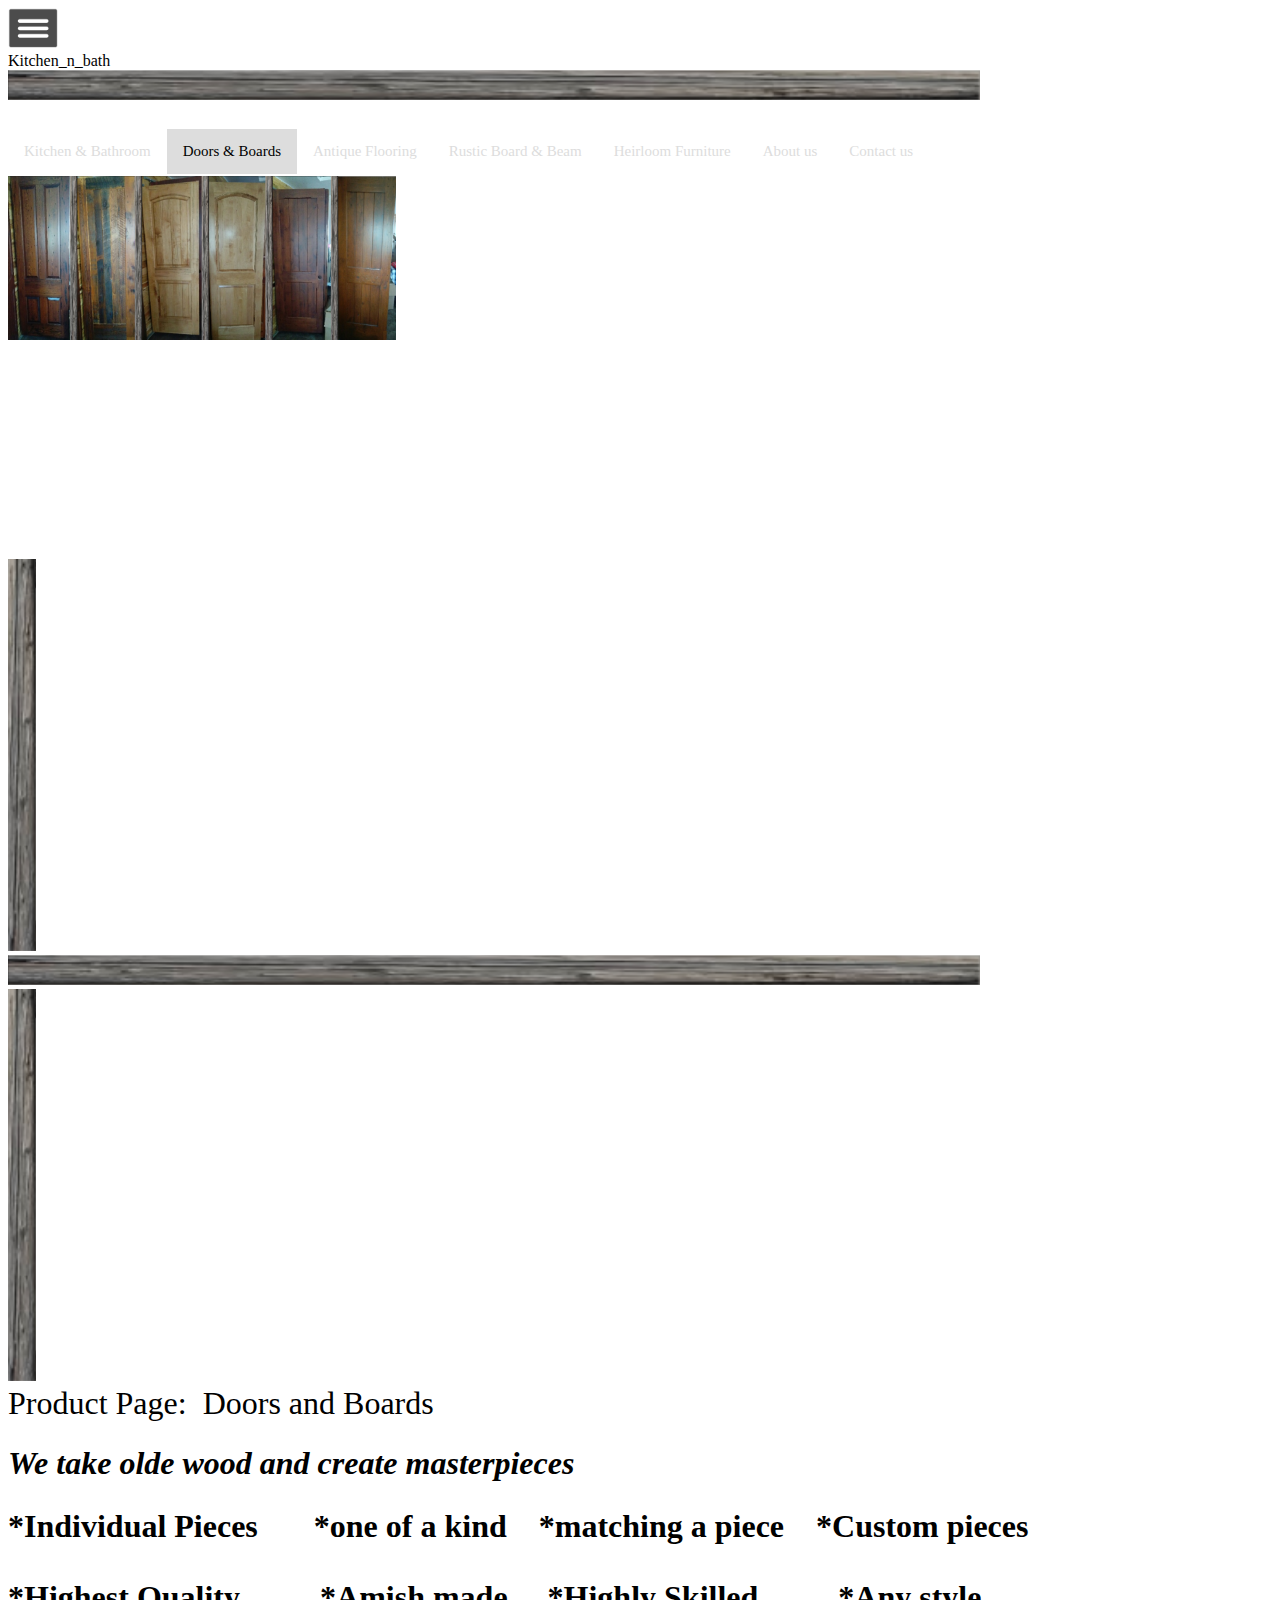
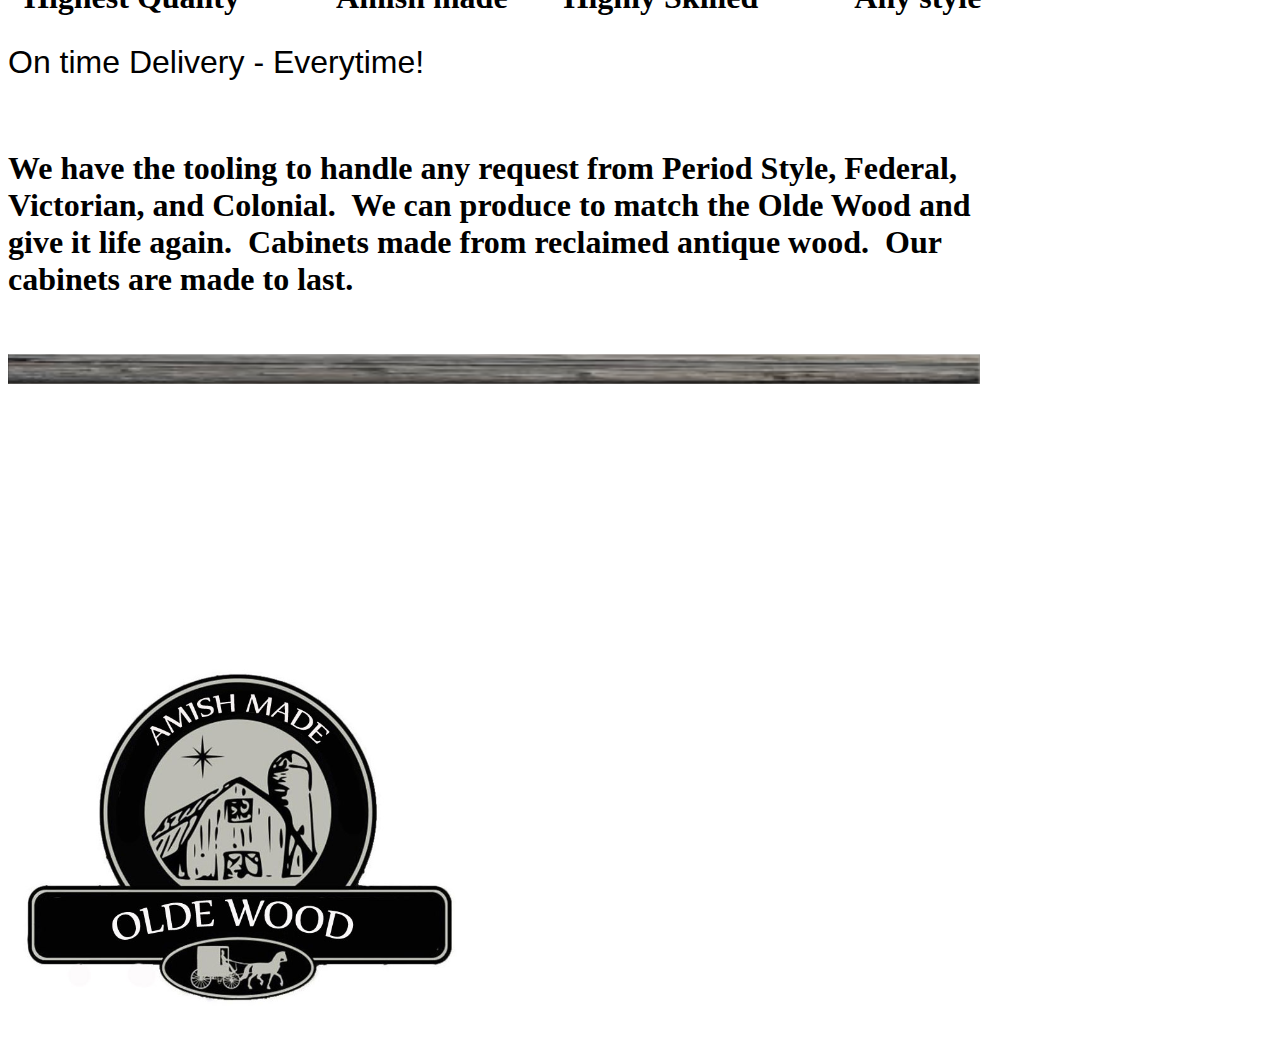
<file: doors_n_boards.html>
<!DOCTYPE html>
<html>

<head>
    <meta charset="UTF-8">
    <!-- generator meta tag -->
    <!-- leave this for stats and Silex version check -->
    <meta name="generator" content="Silex v2.2.7">
    <!-- End of generator meta tag -->
    <script type="text/javascript" src="//editor.silex.me/static/2.7/jquery.js" data-silex-static=""></script>
    <script type="text/javascript" src="//editor.silex.me/static/2.7/jquery-ui.js" data-silex-static=""></script>
    <script type="text/javascript" src="//editor.silex.me/static/2.7/pageable.js" data-silex-static=""></script>
    <script type="text/javascript" src="//editor.silex.me/static/2.7/front-end.js" data-silex-static=""></script>
    <link rel="stylesheet" href="//editor.silex.me/static/2.7/normalize.css" data-silex-static="">
    <link rel="stylesheet" href="//editor.silex.me/static/2.7/front-end.css" data-silex-static="">

    <style type="text/css" class="silex-style">
        /* Add a black background color to the top navigation */
        
        .topnav {
            //    background-color: #333;
            overflow: hidden;
        }
        /* Style the links inside the navigation bar */
        
        .topnav a {
            float: left;
            color: #ddd;
            text-align: center;
            padding: 14px 16px;
            text-decoration: none;
            font-size: 15px;
        }
        /* Change the color of links on hover */
        
        .topnav a:hover {
            background-color: #ddd;
            color: blue;
        }
        /* Add a color to the active/current link */
        
        .topnav a.active {
            background-color: #ddd;
            color: black;
        }
    </style>
    <script type="text/javascript" class="silex-script"></script>
    <style class="silex-inline-styles" type="text/css">
        .body-initial {
            background-color: rgba(255, 255, 255, 1);
        }
        
        .silex-id-1513636526368-5 {
            width: 1118px;
            background-color: rgb(255, 255, 255);
            min-height: 84px;
            top: 16px;
            left: 389px;
        }
        
        .silex-id-1514136927841-0 {
            width: 1106px;
            min-height: 59px;
            top: 14px;
            left: 7px;
        }
        
        .silex-id-1513765163530-0 {
            width: 982px;
            background-color: transparent;
            min-height: 47px;
            top: 20px;
            left: 88px;
        }
        
        @media only screen and (max-width: 480px),
        only screen and (max-device-width: 480px) {
            .silex-id-1513765163530-0 {
                left: 23px;
                top: 2131px;
            }
        }
        
        .silex-id-1513636458518-4 {
            width: 1504px;
            background-color: rgb(255, 255, 255);
            min-height: 475px;
            top: 314px;
            left: 17px;
        }
        
        @media only screen and (max-width: 480px),
        only screen and (max-device-width: 480px) {
            .silex-id-1513636458518-4 {
                top: 350px;
                left: 12px;
                width: 439px;
                min-height: 365px;
            }
        }
        
        .silex-id-1514136575233-1 {
            width: 1298px;
            min-height: 383px;
            top: 40px;
            left: 153px;
        }
        
        .silex-id-1514136766528-5 {
            width: 27px;
            min-height: 382px;
            top: 40px;
            left: 126px;
        }
        
        .silex-id-1514136630955-2 {
            width: 1355px;
            min-height: 30px;
            top: 10px;
            left: 124px;
        }
        
        .silex-id-1514136816502-6 {
            width: 28px;
            min-height: 384px;
            top: 39px;
            left: 1450px;
        }
        
        .silex-id-1513634337505-9 {
            width: 682px;
            min-height: 60px;
            top: 132px;
            left: 486px;
        }
        
        .silex-id-1513634533704-10 {
            width: 774px;
            min-height: 47px;
            top: 194px;
            left: 515px;
        }
        
        .silex-id-1513635491715-16 {
            width: 1493px;
            background-color: rgb(255, 255, 255);
            min-height: 754px;
            top: 737px;
            left: 25px;
        }
        
        .silex-id-1513635551068-17 {
            width: 1294px;
            min-height: 71px;
            top: 37px;
            left: 186px;
        }
        
        .silex-id-1513636045353-20 {
            width: 1309px;
            min-height: 49px;
            top: 101px;
            left: 188px;
        }
        
        .silex-id-1513635640408-19 {
            width: 461px;
            min-height: 90px;
            top: 419px;
            left: 532px;
        }
        
        .silex-id-1513635628280-18 {
            width: 1003px;
            min-height: 204px;
            top: 193px;
            left: 276px;
        }
        
        .silex-id-1514136664279-3 {
            width: 1356px;
            min-height: 31px;
            top: 0px;
            left: 118px;
        }
        
        .silex-id-1514412460866-0 {
            width: 380px;
            min-height: 290px;
            top: 28px;
            left: 14px;
        }
    </style>
    <title></title>
    <script type="text/javascript" class="silex-json-styles">
        [{"desktop":{"body-initial":{"background-color":"rgba(255,255,255,1)"},"silex-id-1474394621032-2":{"min-height":"419px","background-color":"transparent","width":"1200px","top":"15px","left":"100px"},"silex-id-1474394605264-1":{"min-height":"100px","width":"100px","top":"100px","left":"100px"},"silex-id-1474394605263-0":{"min-height":"100px","background-color":"transparent"},"silex-id-1478366444112-0":{"min-height":"100px","background-color":"transparent","width":"1200px","top":"15px","left":"100px"},"silex-id-1478366450713-2":{"min-height":"100px","background-color":"transparent","width":"1200px"},"silex-id-1513634984641-0":{"width":"460px","min-height":"366px","top":"19px","left":"-89px"},"silex-id-1513636458518-4":{"width":"1504px","background-color":"rgb(255, 255, 255)","min-height":"475px","top":"314px","left":"17px"},"silex-id-1513636526368-5":{"width":"1118px","background-color":"rgb(255, 255, 255)","min-height":"84px","top":"16px","left":"389px"},"silex-id-1513634337505-9":{"width":"682px","min-height":"60px","top":"132px","left":"486px"},"silex-id-1513634533704-10":{"width":"774px","min-height":"47px","top":"194px","left":"515px"},"silex-id-1513635491715-16":{"width":"1493px","background-color":"rgb(255, 255, 255)","min-height":"754px","top":"737px","left":"25px"},"silex-id-1513635551068-17":{"width":"1294px","min-height":"71px","top":"37px","left":"186px"},"silex-id-1513635628280-18":{"width":"1003px","min-height":"204px","top":"193px","left":"276px"},"silex-id-1513635640408-19":{"width":"461px","min-height":"90px","top":"419px","left":"532px"},"silex-id-1513636045353-20":{"width":"1309px","min-height":"49px","top":"101px","left":"188px"},"silex-id-1513765163530-0":{"width":"982px","background-color":"transparent","min-height":"47px","top":"20px","left":"88px","opacity":""},"silex-id-1514136927841-0":{"width":"1106px","min-height":"59px","top":"14px","left":"7px"},"silex-id-1514136575233-1":{"width":"1298px","min-height":"383px","top":"40px","left":"153px"},"silex-id-1514136630955-2":{"width":"1355px","min-height":"30px","top":"10px","left":"124px"},"silex-id-1514136664279-3":{"width":"1356px","min-height":"31px","top":"0px","left":"118px"},"silex-id-1514136766528-5":{"width":"27px","min-height":"382px","top":"40px","left":"126px"},"silex-id-1514136816502-6":{"width":"28px","min-height":"384px","top":"40px","left":"1452px"},"silex-id-1514412460866-0":{"width":"380px","min-height":"290px","top":"28px","left":"14px"}},"mobile":{"silex-id-1513636458518-4":{"top":"350px","left":"12px","width":"439px","min-height":"365px"},"silex-id-1513765163530-0":{"left":"23px","top":"2131px"}},"componentData":{}}]
    </script>






    <meta name="website-width" content="1200">
    <style type="text/css" class="silex-style-settings">
        .website-width {
            width: 1200px;
        }
    </style>















    <meta name="viewport" content="width=device-width, initial-scale=1, maximum-scale=2.2" data-silex-viewport="">

    <meta name="twitter:title" content="OLDE WOOD CREATIONS">
    <meta name="og:title" content="OLDE WOOD CREATIONS">















    <script src="//editor.silex.me/static/2.7/osm/ol.js" data-silex-static="" data-dependency=""></script>

    <meta name="twitter:card" content="summary">
    <style id="current-page-style">
        .page-kitchen_n_bath {
            display: inherit;
        }
    </style>
    <!-- Silex HEAD tag do not remove -->
    <!-- End of Silex HEAD tag do not remove -->
</head>

<body data-silex-id="body-initial" class="body-initial enable-mobile silex-runtime" data-silex-type="container">
    <div class="silex-pages">
        <div data-silex-type="image" class="editable-style silex-id-hamburger-menu image-element menu-button prevent-draggable prevent-resizable" data-silex-id="silex-id-hamburger-menu">
            <img alt="open mobile menu" src="[data-uri]"
                class="silex-element-content">
        </div>

        <a id="page-kitchen_n_bath" data-silex-type="page" class="page-element page-link-active">Kitchen_n_bath</a></div>































    <div data-silex-type="container" class="editable-style silex-id-1513636526368-5 container-element" data-silex-id="silex-id-1513636526368-5" style="">



        <div data-silex-type="image" class="editable-style silex-id-1514136927841-0 image-element" data-silex-id="silex-id-1514136927841-0" style=""><img src="board_horiz.png" class="silex-element-content"></div>
        <div data-silex-type="html" class="editable-style silex-id-1513765163530-0 html-element" data-silex-id="silex-id-1513765163530-0" style="">
            <div class="silex-element-content">
                <div class="topnav" id="myTopnav">
                    <a href="preview.html">Kitchen &amp; Bathroom</a>
                    <a class="active" href="#DnB">Doors &amp; Boards</a>
                    <a href="flooring.html">Antique Flooring</a>
                    <a href="board.html">Rustic Board &amp; Beam</a>
                    <a href="heirloom.html">Heirloom Furniture</a>
                    <a href="aboutus.html">About us</a>
                    <a href="contact.html">Contact us</a>
                </div>
            </div>
        </div>
    </div>
    <div data-silex-type="container" class="editable-style silex-id-1513636458518-4 container-element" data-silex-id="silex-id-1513636458518-4" style="">

        <div data-silex-type="image" class="editable-style silex-id-1514136575233-1 image-element" data-silex-id="silex-id-1514136575233-1" style=""><img src="slide_doors-n-molding_doors.png" class="silex-element-content"></div>

        <div data-silex-type="image" class="editable-style silex-id-1514136766528-5 image-element" data-silex-id="silex-id-1514136766528-5" style=""><img src="board_vert.png" class="silex-element-content"></div>

        <div data-silex-type="image" class="editable-style silex-id-1514136630955-2 image-element" data-silex-id="silex-id-1514136630955-2" style=""><img src="board_horiz.png" class="silex-element-content"></div>
        <div data-silex-type="image" class="editable-style image-element silex-id-1514136816502-6" data-silex-id="silex-id-1514136816502-6" style=""><img src="board_vert.png" class="silex-element-content"></div>
    </div>

    <div data-silex-type="text" class="editable-style silex-id-1513634337505-9 text-element" data-silex-id="silex-id-1513634337505-9" style="">
        <div class="silex-element-content normal">
            <font size="6">Product Page:&nbsp; Doors and Boards</font><br></div>
    </div>
    <div data-silex-type="text" class="editable-style silex-id-1513634533704-10 text-element" data-silex-id="silex-id-1513634533704-10" style="">
        <div class="silex-element-content normal"><b><i><font size="6"><span style="font-family: georgia, serif;">We take olde wood and create masterpieces</span></font></i><br></b></div>
    </div>




    <div data-silex-type="container" class="editable-style silex-id-1513635491715-16 container-element" data-silex-id="silex-id-1513635491715-16" style="">
        <div data-silex-type="text" class="editable-style silex-id-1513635551068-17 text-element" data-silex-id="silex-id-1513635551068-17" style="">
            <div class="silex-element-content normal">
                <p class="normal">
                    <font size="6"><b><span style="font-family: georgia, serif;">*Individual Pieces&nbsp;&nbsp; <span>&nbsp;&nbsp;&nbsp; *one of a kind<span>&nbsp;&nbsp;&nbsp; </span>*matching a piece<span>&nbsp;&nbsp;&nbsp; </span>*Custom pieces</span></span></b></font><br></p>
            </div>
        </div>
        <div data-silex-type="text" class="editable-style silex-id-1513636045353-20 text-element" data-silex-id="silex-id-1513636045353-20" style="">
            <div class="silex-element-content normal">
                <font size="6"><b><span style="font-family: georgia, serif;">*Highest Quality<span>&nbsp;&nbsp; &nbsp;</span><span>&nbsp;&nbsp; &nbsp;&nbsp; </span>*Amish made<span>&nbsp;&nbsp;&nbsp;&nbsp; </span>*Highly Skilled<span>&nbsp;&nbsp;&nbsp;&nbsp;&nbsp;&nbsp;&nbsp;&nbsp;&nbsp; </span>*Any style</span></b></font>
            </div>
        </div>
        <div data-silex-type="text" class="editable-style text-element silex-id-1513635640408-19" data-silex-id="silex-id-1513635640408-19" style="">
            <div class="silex-element-content normal">
                <p class="normal">
                    <font size="6"><span style="font-family: georgia, serif;"><span style="font-family: arial, sans-serif;">On time Delivery - Everytime!</span></span><b><span style="font-family: georgia, serif;"><br></span></b></font>
                </p><br></div>
        </div>
        <div data-silex-type="text" class="editable-style text-element silex-id-1513635628280-18" data-silex-id="silex-id-1513635628280-18" style="">
            <div class="silex-element-content normal">
                <p class="normal"><b><font size="5"><span style="font-family: georgia, serif;"><font size="6">We have the tooling to handle any request from Period Style, Federal, Victorian, and Colonial.&nbsp; We can produce to match the Olde Wood and give it life again.&nbsp; Cabinets made from reclaimed antique wood.&nbsp; Our cabinets are made to last. </font><br></span></font></b></p><br></div>
        </div>
        <div data-silex-type="image" class="editable-style image-element silex-id-1514136664279-3" data-silex-id="silex-id-1514136664279-3" style=""><img src="board_horiz.png" class="silex-element-content"></div>
    </div>


















    <div data-silex-type="image" class="editable-style silex-id-1514412460866-0 image-element" data-silex-id="silex-id-1514412460866-0" style=""><img src="LOGO_Amish_Main.png" class="silex-element-content"></div>
</body>

</html>
</file>
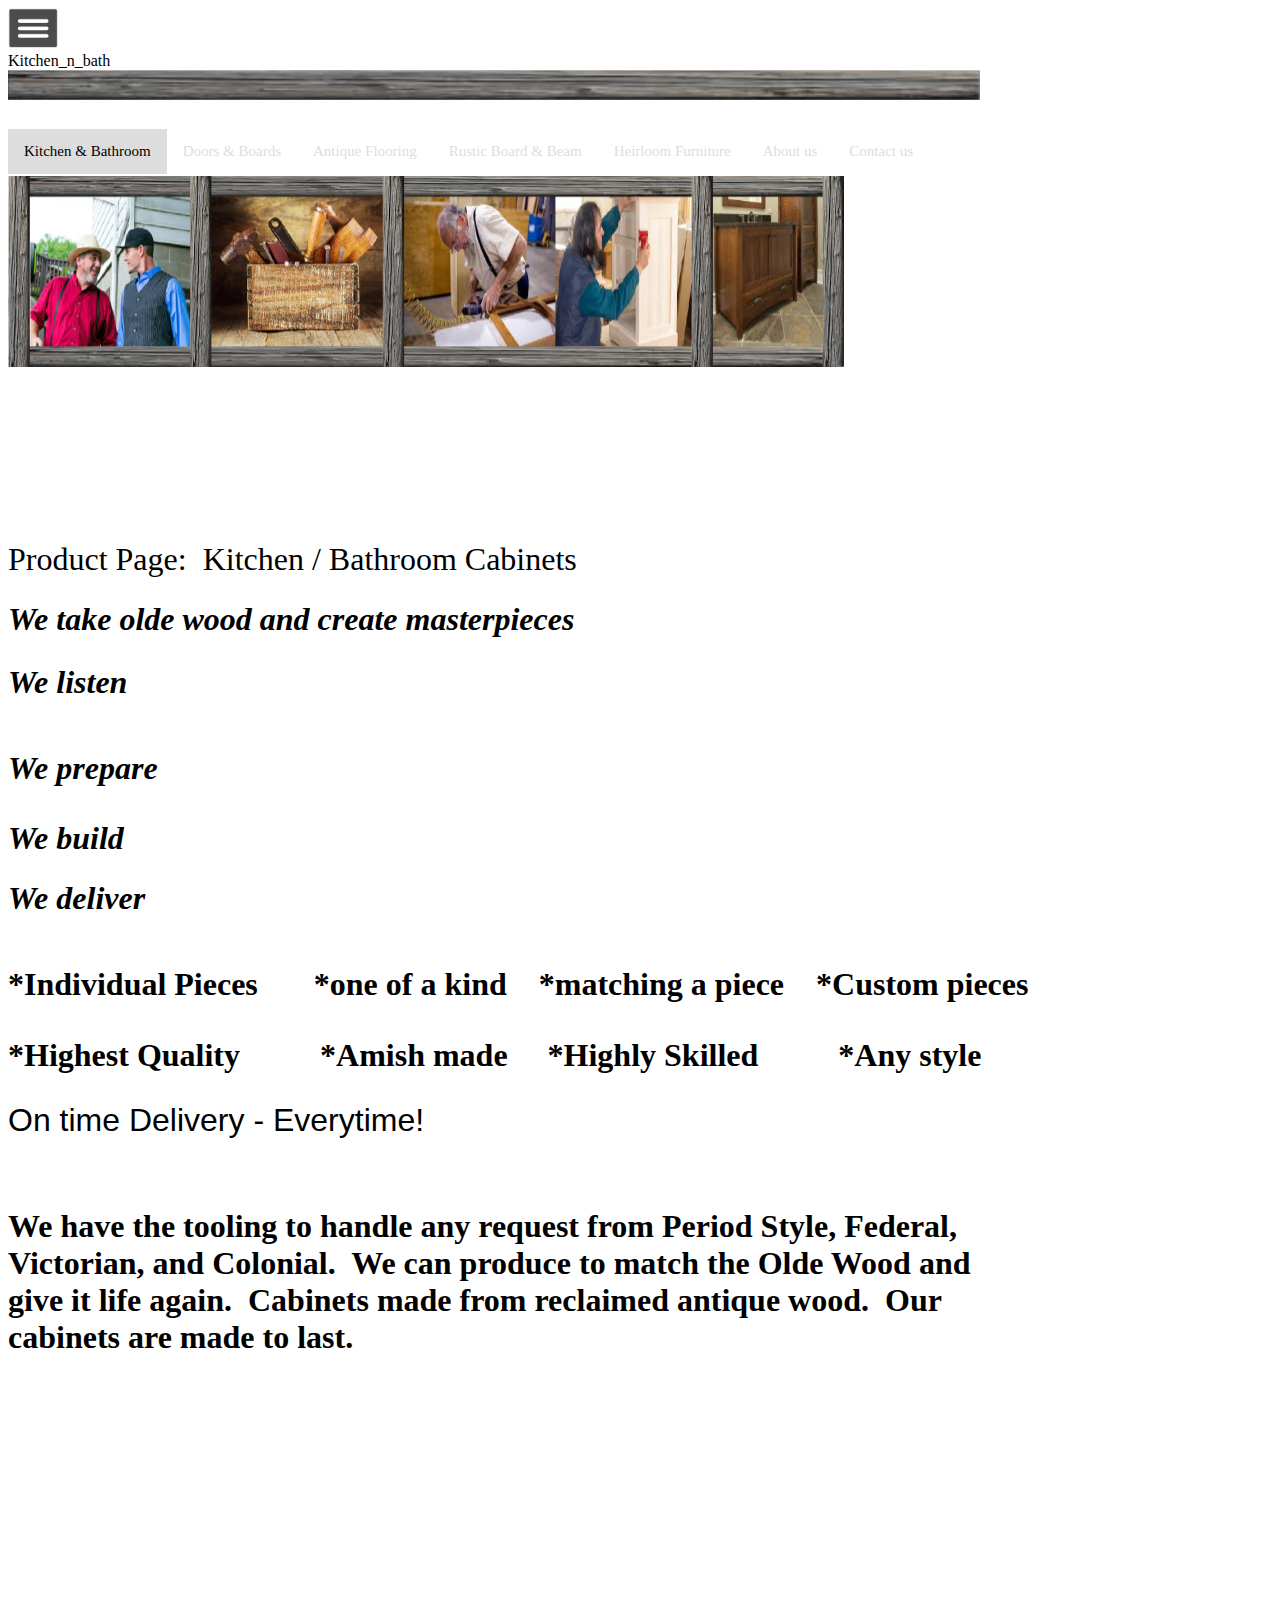
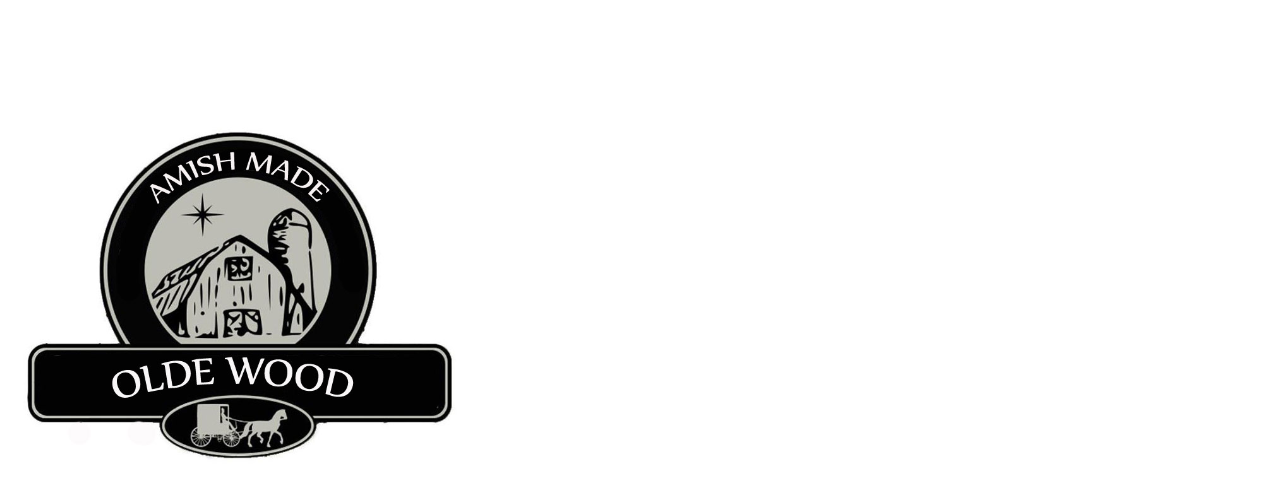
<file: preview.html>
<!DOCTYPE html>
<html>

<head>
    <meta charset="UTF-8">
    <!-- generator meta tag -->
    <!-- leave this for stats and Silex version check -->
    <meta name="generator" content="Silex v2.2.7">
    <!-- End of generator meta tag -->
    <script type="text/javascript" src="//editor.silex.me/static/2.7/jquery.js" data-silex-static=""></script>
    <script type="text/javascript" src="//editor.silex.me/static/2.7/jquery-ui.js" data-silex-static=""></script>
    <script type="text/javascript" src="//editor.silex.me/static/2.7/pageable.js" data-silex-static=""></script>
    <script type="text/javascript" src="//editor.silex.me/static/2.7/front-end.js" data-silex-static=""></script>
    <link rel="stylesheet" href="//editor.silex.me/static/2.7/normalize.css" data-silex-static="">
    <link rel="stylesheet" href="//editor.silex.me/static/2.7/front-end.css" data-silex-static="">

    <style type="text/css" class="silex-style">
        /* Add a black background color to the top navigation */
        
        .topnav {
            //    background-color: #333;
            overflow: hidden;
        }
        /* Style the links inside the navigation bar */
        
        .topnav a {
            float: left;
            color: #ddd;
            text-align: center;
            padding: 14px 16px;
            text-decoration: none;
            font-size: 15px;
        }
        /* Change the color of links on hover */
        
        .topnav a:hover {
            background-color: #ddd;
            color: blue;
        }
        /* Add a color to the active/current link */
        
        .topnav a.active {
            background-color: #ddd;
            color: black;
        }
    </style>
    <script type="text/javascript" class="silex-script"></script>
    <style class="silex-inline-styles" type="text/css">
        .body-initial {
            background-color: rgba(255, 255, 255, 1);
        }
        
        .silex-id-1513636526368-5 {
            width: 1118px;
            background-color: rgb(255, 255, 255);
            min-height: 84px;
            top: 16px;
            left: 389px;
        }
        
        .silex-id-1514136927841-0 {
            width: 1106px;
            min-height: 59px;
            top: 14px;
            left: 7px;
        }
        
        .silex-id-1513765163530-0 {
            width: 982px;
            background-color: transparent;
            min-height: 47px;
            top: 20px;
            left: 88px;
        }
        
        @media only screen and (max-width: 480px),
        only screen and (max-device-width: 480px) {
            .silex-id-1513765163530-0 {
                left: 23px;
                top: 2131px;
            }
        }
        
        .silex-id-1513636458518-4 {
            width: 1504px;
            background-color: rgb(255, 255, 255);
            min-height: 365px;
            top: 314px;
            left: 17px;
        }
        
        @media only screen and (max-width: 480px),
        only screen and (max-device-width: 480px) {
            .silex-id-1513636458518-4 {
                top: 350px;
                left: 12px;
                width: 439px;
                min-height: 365px;
            }
        }
        
        .silex-id-1513633993945-8 {
            width: 1481px;
            min-height: 313px;
            top: 21px;
            left: 9px;
        }
        
        .silex-id-1513634337505-9 {
            width: 682px;
            min-height: 60px;
            top: 132px;
            left: 486px;
        }
        
        .silex-id-1513634533704-10 {
            width: 774px;
            min-height: 47px;
            top: 194px;
            left: 515px;
        }
        
        .silex-id-1513634734667-11 {
            width: 227px;
            min-height: 70px;
            top: 657px;
            left: 74px;
        }
        
        .silex-id-1513635158364-12 {
            width: 205px;
            min-height: 70px;
            top: 657px;
            left: 405px;
        }
        
        .silex-id-1513635202045-15 {
            width: 168px;
            min-height: 44px;
            top: 674px;
            left: 812px;
        }
        
        .silex-id-1513635178873-14 {
            width: 230px;
            min-height: 70px;
            top: 658px;
            left: 1270px;
        }
        
        .silex-id-1513635491715-16 {
            width: 1493px;
            background-color: rgb(255, 255, 255);
            min-height: 754px;
            top: 737px;
            left: 25px;
        }
        
        .silex-id-1513635551068-17 {
            width: 1294px;
            min-height: 71px;
            top: 37px;
            left: 186px;
        }
        
        .silex-id-1513636045353-20 {
            width: 1309px;
            min-height: 49px;
            top: 101px;
            left: 188px;
        }
        
        .silex-id-1513635640408-19 {
            width: 461px;
            min-height: 90px;
            top: 419px;
            left: 532px;
        }
        
        .silex-id-1513635628280-18 {
            width: 1003px;
            min-height: 204px;
            top: 193px;
            left: 276px;
        }
        
        .silex-id-1513636332378-3 {
            width: 381px;
            min-height: 290px;
            top: 28px;
            left: 14px;
        }
    </style>
    <title></title>
    <script type="text/javascript" class="silex-json-styles">
        [{"desktop":{"body-initial":{"background-color":"rgba(255,255,255,1)"},"silex-id-1474394621032-2":{"min-height":"419px","background-color":"transparent","width":"1200px","top":"15px","left":"100px"},"silex-id-1474394605264-1":{"min-height":"100px","width":"100px","top":"100px","left":"100px"},"silex-id-1474394605263-0":{"min-height":"100px","background-color":"transparent"},"silex-id-1478366444112-0":{"min-height":"100px","background-color":"transparent","width":"1200px","top":"15px","left":"100px"},"silex-id-1478366450713-2":{"min-height":"100px","background-color":"transparent","width":"1200px"},"silex-id-1513634984641-0":{"width":"460px","min-height":"366px","top":"19px","left":"-89px"},"silex-id-1513636332378-3":{"width":"381px","min-height":"290px","top":"28px","left":"14px"},"silex-id-1513636458518-4":{"width":"1504px","background-color":"rgb(255, 255, 255)","min-height":"365px","top":"314px","left":"17px"},"silex-id-1513636526368-5":{"width":"1118px","background-color":"rgb(255, 255, 255)","min-height":"84px","top":"16px","left":"389px"},"silex-id-1513633993945-8":{"width":"1481px","min-height":"313px","top":"21px","left":"9px"},"silex-id-1513634337505-9":{"width":"682px","min-height":"60px","top":"132px","left":"486px"},"silex-id-1513634533704-10":{"width":"774px","min-height":"47px","top":"194px","left":"515px"},"silex-id-1513634734667-11":{"width":"227px","min-height":"70px","top":"657px","left":"74px"},"silex-id-1513635158364-12":{"width":"205px","min-height":"70px","top":"657px","left":"405px"},"silex-id-1513635178873-14":{"width":"230px","min-height":"70px","top":"658px","left":"1270px"},"silex-id-1513635202045-15":{"width":"168px","min-height":"44px","top":"674px","left":"812px"},"silex-id-1513635491715-16":{"width":"1493px","background-color":"rgb(255, 255, 255)","min-height":"754px","top":"737px","left":"25px"},"silex-id-1513635551068-17":{"width":"1294px","min-height":"71px","top":"37px","left":"186px"},"silex-id-1513635628280-18":{"width":"1003px","min-height":"204px","top":"193px","left":"276px"},"silex-id-1513635640408-19":{"width":"461px","min-height":"90px","top":"419px","left":"532px"},"silex-id-1513636045353-20":{"width":"1309px","min-height":"49px","top":"101px","left":"188px"},"silex-id-1513765163530-0":{"width":"982px","background-color":"transparent","min-height":"47px","top":"20px","left":"88px","opacity":""},"silex-id-1514136927841-0":{"width":"1106px","min-height":"59px","top":"14px","left":"7px"}},"mobile":{"silex-id-1513636458518-4":{"top":"350px","left":"12px","width":"439px","min-height":"365px"},"silex-id-1513765163530-0":{"left":"23px","top":"2131px"}},"componentData":{}}]
    </script>






    <meta name="website-width" content="1200">
    <style type="text/css" class="silex-style-settings">
        .website-width {
            width: 1200px;
        }
    </style>









    <script src="//editor.silex.me/static/2.7/unslider/unslider-min.js" data-silex-static="" data-dependency=""></script>
    <link rel="stylesheet" href="//editor.silex.me/static/2.7/unslider/unslider.css" data-silex-static="" data-dependency="">




    <meta name="viewport" content="width=device-width, initial-scale=1, maximum-scale=2.2" data-silex-viewport="">

    <meta name="twitter:title" content="OLDE WOOD CREATIONS">
    <meta name="og:title" content="OLDE WOOD CREATIONS">







    <meta name="twitter:card" content="summary">
    <style id="current-page-style">
        .page-kitchen_n_bath {
            display: inherit;
        }
    </style>
    <!-- Silex HEAD tag do not remove -->
    <!-- End of Silex HEAD tag do not remove -->
</head>

<body data-silex-id="body-initial" class="body-initial enable-mobile silex-runtime" data-silex-type="container">
    <div class="silex-pages">
        <div data-silex-type="image" class="editable-style silex-id-hamburger-menu image-element menu-button prevent-draggable prevent-resizable" data-silex-id="silex-id-hamburger-menu">
            <img alt="open mobile menu" src="[data-uri]"
                class="silex-element-content">
        </div>

        <a id="page-kitchen_n_bath" data-silex-type="page" class="page-element page-link-active">Kitchen_n_bath</a></div>































    <div data-silex-type="container" class="editable-style silex-id-1513636526368-5 container-element" data-silex-id="silex-id-1513636526368-5" style="">



        <div data-silex-type="image" class="editable-style silex-id-1514136927841-0 image-element" data-silex-id="silex-id-1514136927841-0" style=""><img src="board_horiz.png" class="silex-element-content"></div>
        <div data-silex-type="html" class="editable-style silex-id-1513765163530-0 html-element" data-silex-id="silex-id-1513765163530-0" style="">
            <div class="silex-element-content">
                <div class="topnav" id="myTopnav">
                    <a class="active" href="#home">Kitchen &amp; Bathroom</a>
                    <a href="doors_n_boards.html">Doors &amp; Boards</a>
                    <a href="flooring.html">Antique Flooring</a>
                    <a href="boards.html">Rustic Board &amp; Beam</a>
                    <a href="furniture.html">Heirloom Furniture</a>
                    <a href="aboutus.html">About us</a>
                    <a href="contact.html">Contact us</a>
                </div>
            </div>
        </div>
    </div>
    <div data-silex-type="container" class="editable-style silex-id-1513636458518-4 container-element" data-silex-id="silex-id-1513636458518-4" style="">
        <div data-silex-type="image" class="editable-style silex-id-1513633993945-8 image-element" data-silex-id="silex-id-1513633993945-8" style=""><img src="slide1.png" class="silex-element-content"></div>
    </div>

    <div data-silex-type="text" class="editable-style silex-id-1513634337505-9 text-element" data-silex-id="silex-id-1513634337505-9" style="">
        <div class="silex-element-content normal">
            <font size="6">Product Page:&nbsp; Kitchen / Bathroom Cabinets</font><br></div>
    </div>
    <div data-silex-type="text" class="editable-style silex-id-1513634533704-10 text-element" data-silex-id="silex-id-1513634533704-10" style="">
        <div class="silex-element-content normal"><b><i><font size="6"><span style="font-family: georgia, serif;">We take olde wood and create masterpieces</span></font></i><br></b></div>
    </div>
    <div data-silex-type="text" class="editable-style silex-id-1513634734667-11 text-element" data-silex-id="silex-id-1513634734667-11" style="">
        <div class="silex-element-content normal">
            <p><span style="font-family: georgia, serif;"><font size="6"><b><i><font class="normal">We listen</font></i></b></font></span></p>
        </div>
    </div>
    <div data-silex-type="text" class="editable-style text-element silex-id-1513635158364-12" data-silex-id="silex-id-1513635158364-12" style="">
        <div class="silex-element-content normal">
            <p><span style="font-family: georgia, serif;"><font size="6"><b><i><font class="normal">We prepare</font></i></b></font></span></p>
        </div>
    </div>
    <div data-silex-type="text" class="editable-style text-element silex-id-1513635202045-15" data-silex-id="silex-id-1513635202045-15" style="">
        <div class="silex-element-content normal"><b><i><font size="6"><span style="font-family: georgia, serif;">We build</span></font></i><br></b></div>
    </div>
    <div data-silex-type="text" class="editable-style text-element silex-id-1513635178873-14" data-silex-id="silex-id-1513635178873-14" style="">
        <div class="silex-element-content normal">
            <p><span style="font-family: georgia, serif;"><font size="6"><b><i><font class="normal">We deliver</font></i></b></font></span></p>
        </div>
    </div>
    <div data-silex-type="container" class="editable-style silex-id-1513635491715-16 container-element" data-silex-id="silex-id-1513635491715-16" style="">
        <div data-silex-type="text" class="editable-style silex-id-1513635551068-17 text-element" data-silex-id="silex-id-1513635551068-17" style="">
            <div class="silex-element-content normal">
                <p class="normal">
                    <font size="6"><b><span style="font-family: georgia, serif;">*Individual Pieces&nbsp;&nbsp; <span>&nbsp;&nbsp;&nbsp; *one of a kind<span>&nbsp;&nbsp;&nbsp; </span>*matching a piece<span>&nbsp;&nbsp;&nbsp; </span>*Custom pieces</span></span></b></font><br></p>
            </div>
        </div>
        <div data-silex-type="text" class="editable-style silex-id-1513636045353-20 text-element" data-silex-id="silex-id-1513636045353-20" style="">
            <div class="silex-element-content normal">
                <font size="6"><b><span style="font-family: georgia, serif;">*Highest Quality<span>&nbsp;&nbsp; &nbsp;</span><span>&nbsp;&nbsp; &nbsp;&nbsp; </span>*Amish made<span>&nbsp;&nbsp;&nbsp;&nbsp; </span>*Highly Skilled<span>&nbsp;&nbsp;&nbsp;&nbsp;&nbsp;&nbsp;&nbsp;&nbsp;&nbsp; </span>*Any style</span></b></font>
            </div>
        </div>
        <div data-silex-type="text" class="editable-style text-element silex-id-1513635640408-19" data-silex-id="silex-id-1513635640408-19" style="">
            <div class="silex-element-content normal">
                <p class="normal">
                    <font size="6"><span style="font-family: georgia, serif;"><span style="font-family: arial, sans-serif;">On time Delivery - Everytime!</span></span><b><span style="font-family: georgia, serif;"><br></span></b></font>
                </p><br></div>
        </div>
        <div data-silex-type="text" class="editable-style text-element silex-id-1513635628280-18" data-silex-id="silex-id-1513635628280-18" style="">
            <div class="silex-element-content normal">
                <p class="normal"><b><font size="5"><span style="font-family: georgia, serif;"><font size="6">We have the tooling to handle any request from Period Style, Federal, Victorian, and Colonial.&nbsp; We can produce to match the Olde Wood and give it life again.&nbsp; Cabinets made from reclaimed antique wood.&nbsp; Our cabinets are made to last. </font><br></span></font></b></p><br></div>
        </div>
    </div>






    <div data-silex-type="image" class="editable-style silex-id-1513636332378-3 image-element" data-silex-id="silex-id-1513636332378-3" style=""><img src="amish_logo.png" class="silex-element-content"></div>




</body>

</html>
</file>
